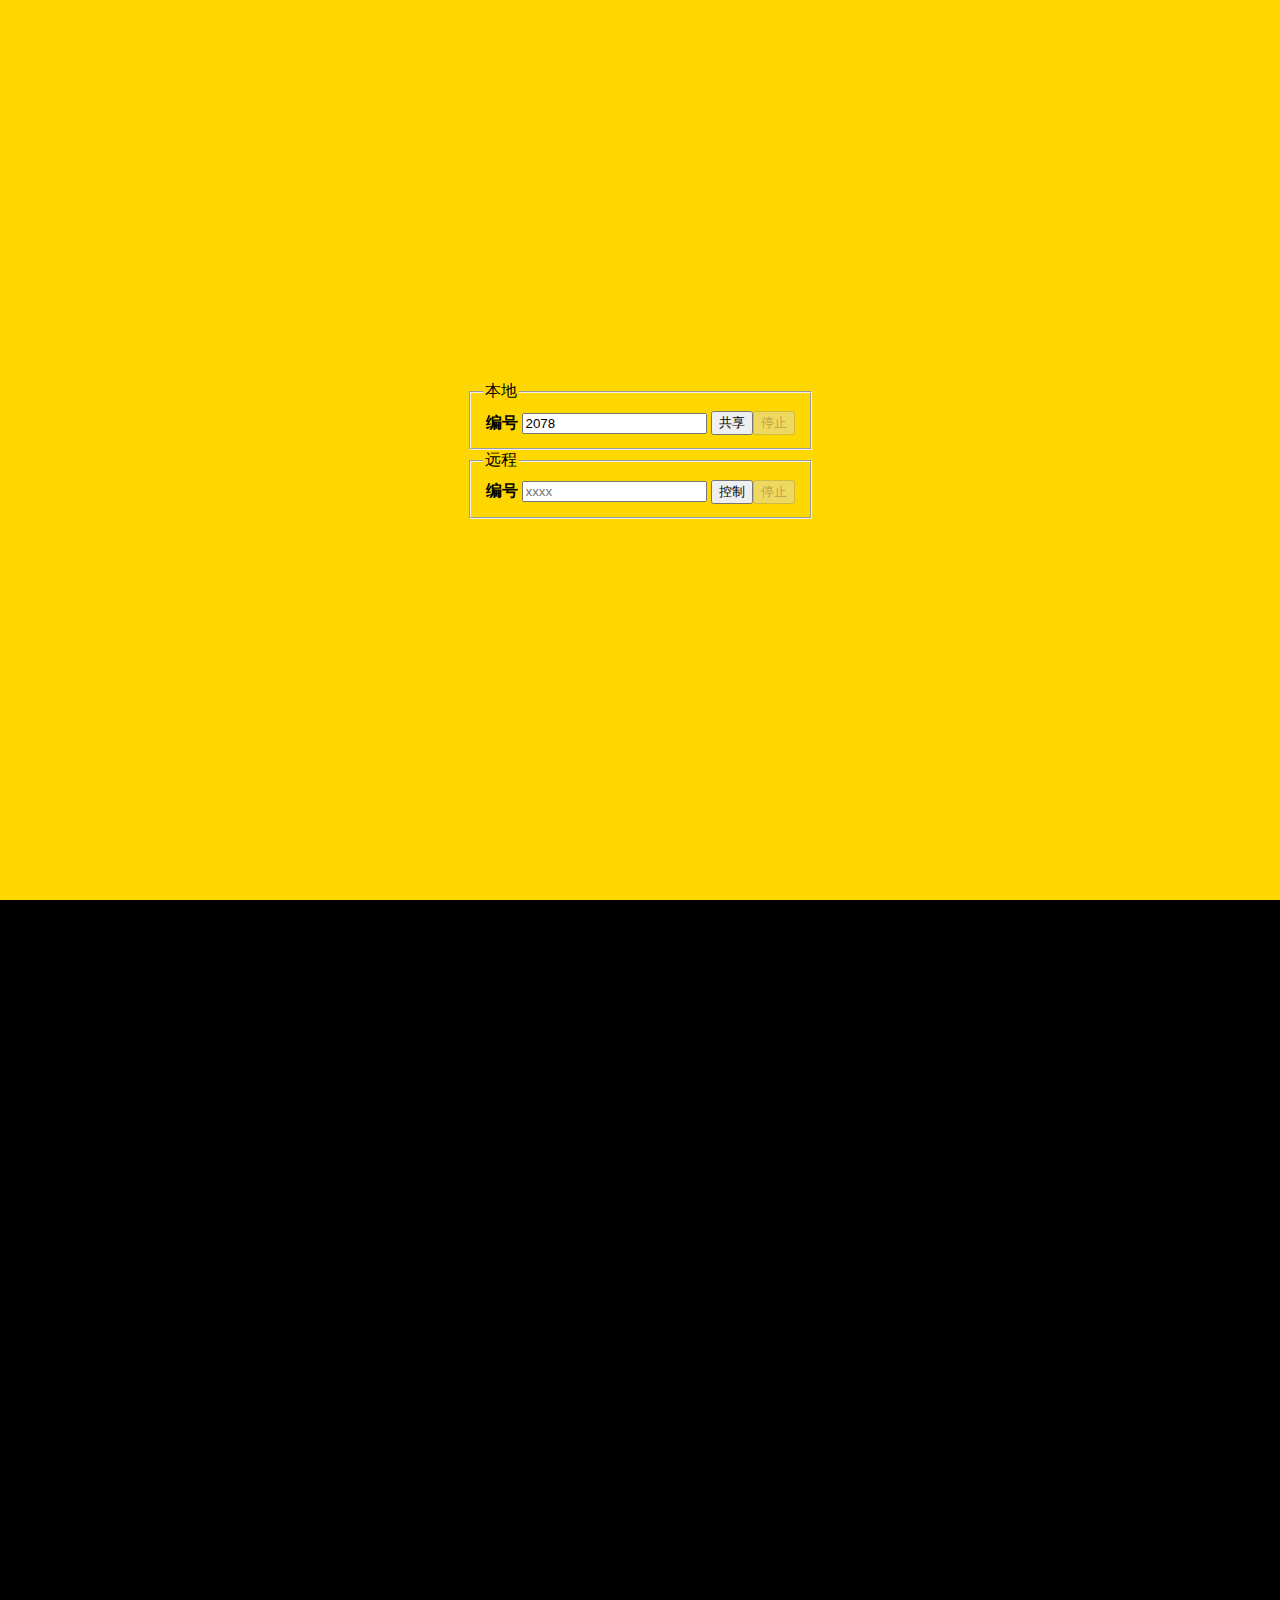
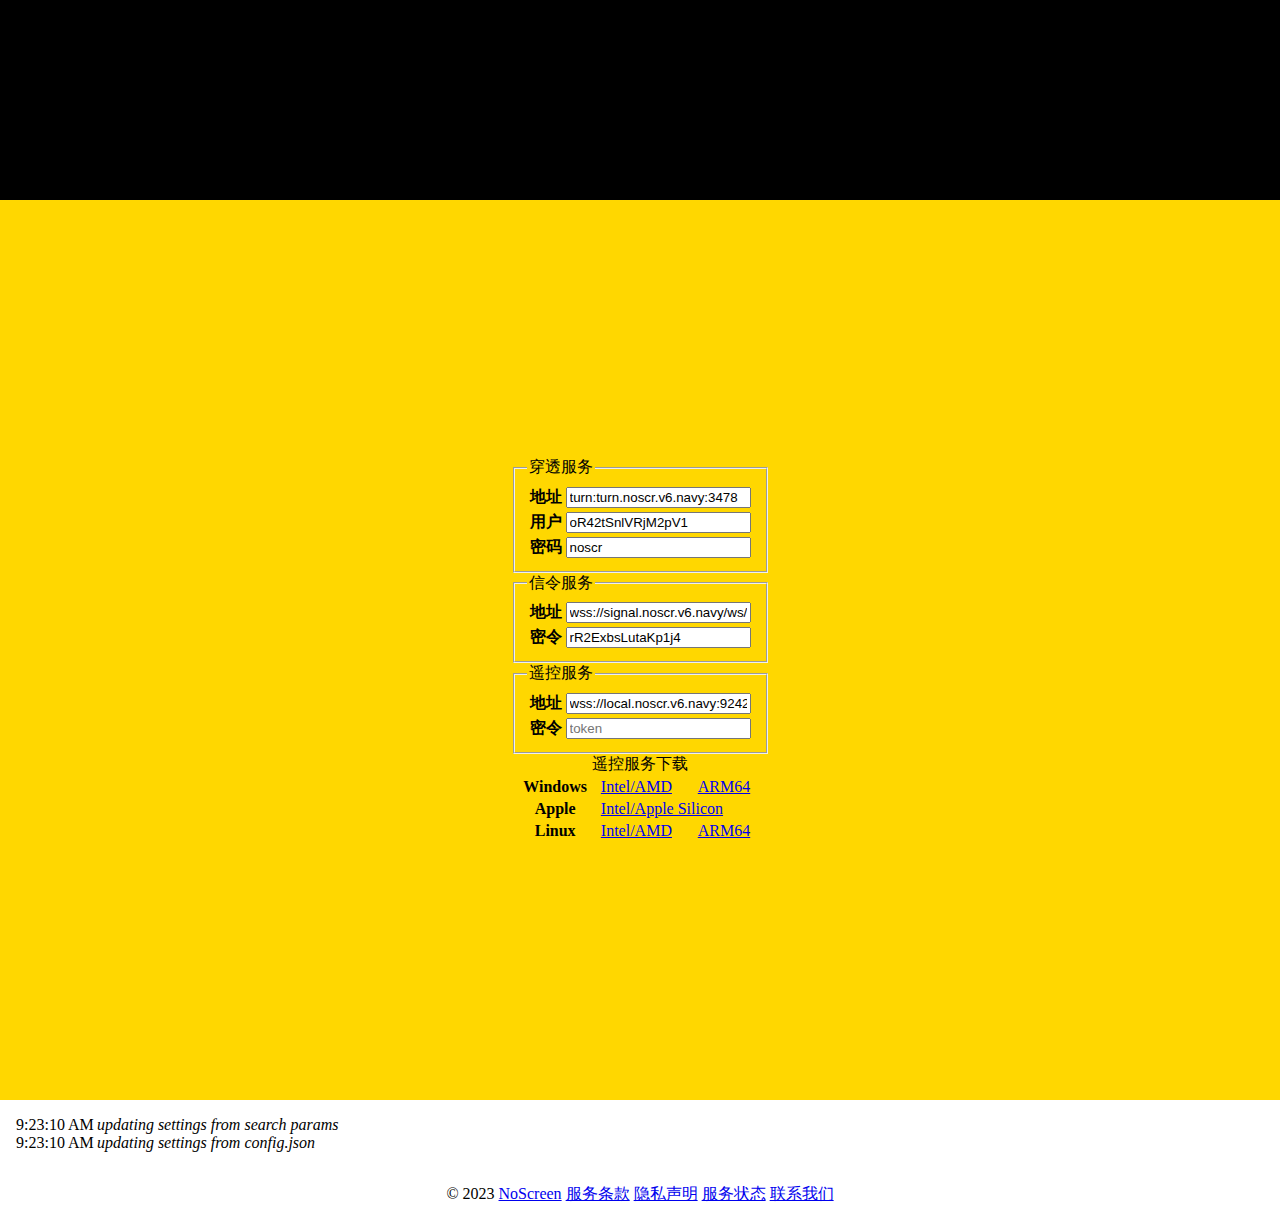
<file: index.html>
<!DOCTYPE html>
<html>
  <head>
    <meta charset="utf-8"/>
    <meta name="viewport" content="width=device-width, initial-scale=1"/>
    <meta http-equiv="X-UA-Compatible" content="IE=edge"/>
    <title>屏幕共享和控制</title>
    <link rel="stylesheet" href="noscr.css"/>
    <link rel="icon" type="image/svg+xml" href="favicon.svg"/>
    <link rel="icon" type="image/png" href="favicon.png"/>
  </head>
  <body>
    <article>
      <noscript>启用 JavaScript 体验完整功能</noscript>
      <section id="main" class="page center">
        <div>
          <form class="local">
            <fieldset>
              <legend>本地</legend>
              <table>
                <tr>
                  <th>编号</th>
                  <td><input name="id" readonly required/></td>
                  <td><button type="submit">共享</button><button type="reset" disabled>停止</button></td>
                </tr>
              </table>
            </fieldset>
          </form>
          <form class="remote">
            <fieldset>
              <legend>远程</legend>
              <table>
                <tr>
                  <th>编号</th>
                  <td><input name="id" autocomplete="off" placeholder="xxxx" required/></td>
                  <td><button type="submit">控制</button><button type="reset" disabled>停止</button></td>
                </tr>
              </table>
            </fieldset>
          </form>
        </div>
      </section>
      <section id="screen" class="page"></section>
      <section id="advanced" class="page center">
        <div>
          <form class="turn">
            <fieldset>
              <legend>穿透服务</legend>
              <table>
                <tr>
                  <th>地址</th>
                  <td><input name="addr" placeholder="turn:localhost:3478"/></td>
                </tr>
                <tr>
                  <th>用户</th>
                  <td><input name="username" placeholder="username"/></td>
                </tr>
                <tr>
                  <th>密码</th>
                  <td><input name="credential" placeholder="credential"/></td>
                </tr>
              </table>
            </fieldset>
          </form>
          <form class="signal">
            <fieldset>
              <legend>信令服务</legend>
              <table>
                <tr>
                  <th>地址</th>
                  <td><input name="addr" placeholder="ws://localhost:8443/signal" required/></td>
                </tr>
                <tr>
                  <th>密令</th>
                  <td><input name="token" placeholder="token"/></td>
                </tr>
              </table>
            </fieldset>
          </form>
          <form class="actor">
            <fieldset>
              <legend>遥控服务</legend>
              <table>
                <tr>
                  <th>地址</th>
                  <td><input name="addr" placeholder="wss://localhost:9242"/></td>
                </tr>
                <tr>
                  <th>密令</th>
                  <td><input name="token" placeholder="token"/></td>
                </tr>
              </table>
            </fieldset>
            <table>
              <caption>遥控服务下载</caption>
              <tr>
                <th>Windows</th>
                <td><a href="kmactor-windows-amd64.zip" target="_blank">Intel/AMD</a></td>
                <td><a href="kmactor-windows-arm64.zip" target="_blank">ARM64</a></td>
              </tr>
              <tr>
                <th>Apple</th>
                <td colspan=2><a href="kmactor.app.zip" target="_blank">Intel/Apple Silicon</a></td>
              </tr>
              <tr>
                <th>Linux</th>
                <td><a href="kmactor-linux-amd64.zip" target="_blank">Intel/AMD</a></td>
                <td><a href="kmactor-linux-arm64.zip" target="_blank">ARM64</a></td>
              </tr>
            </table>
          </form>
        </div>
      </section>
      <section id="logging"></section>
    </article>
    <footer>
      <span>© 2023 <a href="https://github.com/whiler/noscreen" target="_blank">NoScreen</a></span>
      <nav>
        <ul>
          <li><a href="terms.html" target="_blank">服务条款</a></li>
          <li><a href="privacy.html" target="_blank">隐私声明</a></li>
          <li><a href="http://status.noscr.v6.navy/" target="_blank">服务状态</a></li>
          <li><a href="https://github.com/whiler/noscreen/issues/new" target="_blank">联系我们</a></li>
        </ul>
      </nav>
    </footer>
    <script defer src="noscr.js"></script>
  </body>
</html>
</file>
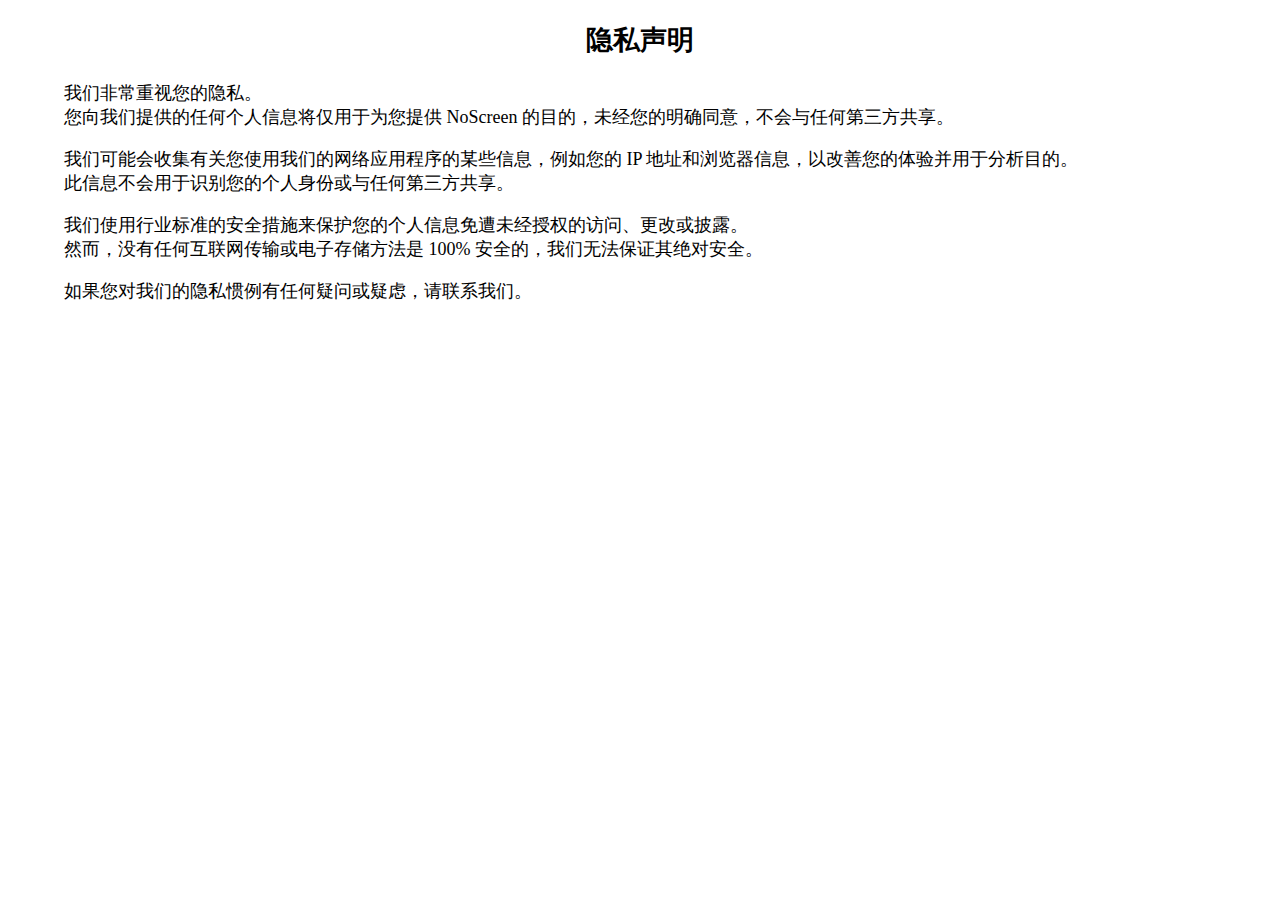
<file: privacy.html>
<!DOCTYPE html>
<html>
  <head>
    <meta charset="utf-8"/>
    <meta name="viewport" content="width=device-width, initial-scale=1"/>
    <meta http-equiv="X-UA-Compatible" content="IE=edge"/>
    <title>隐私声明</title>
    <link rel="stylesheet" href="doc.css"/>
    <link rel="icon" type="image/svg+xml" href="favicon.svg"/>
    <link rel="icon" type="image/png" href="favicon.png"/>
  </head>
  <body>
    <article>
      <h2>隐私声明</h2>
      <section>
        <p>我们非常重视您的隐私。<br/>您向我们提供的任何个人信息将仅用于为您提供 NoScreen 的目的，未经您的明确同意，不会与任何第三方共享。</p>
        <p>我们可能会收集有关您使用我们的网络应用程序的某些信息，例如您的 IP 地址和浏览器信息，以改善您的体验并用于分析目的。<br/>此信息不会用于识别您的个人身份或与任何第三方共享。</p>
        <p>我们使用行业标准的安全措施来保护您的个人信息免遭未经授权的访问、更改或披露。<br/>然而，没有任何互联网传输或电子存储方法是 100% 安全的，我们无法保证其绝对安全。</p>
        <p>如果您对我们的隐私惯例有任何疑问或疑虑，请联系我们。</p>
      </section>
    </article>
  </body>
</html>
</file>
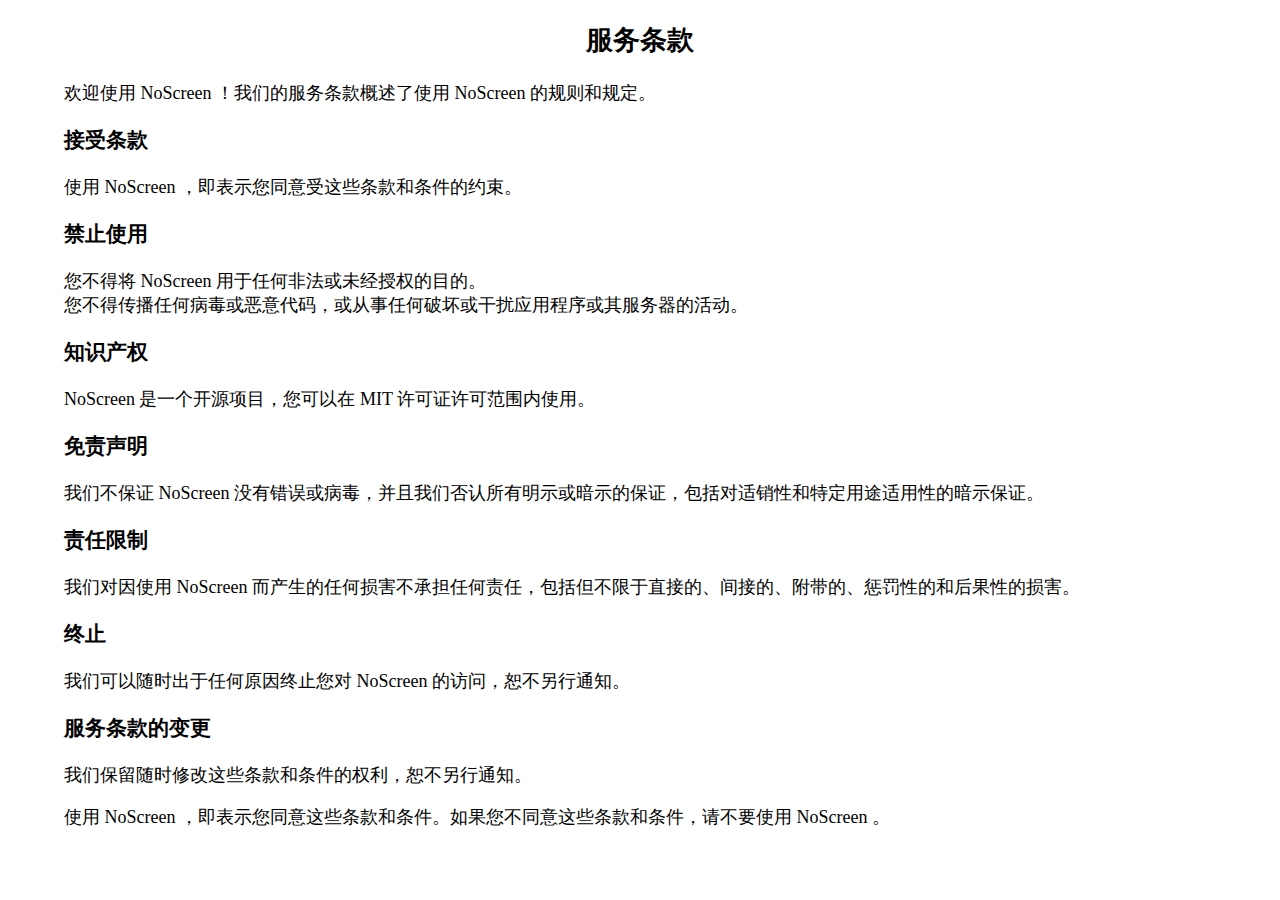
<file: terms.html>
<!DOCTYPE html>
<html>
  <head>
    <meta charset="utf-8"/>
    <meta name="viewport" content="width=device-width, initial-scale=1"/>
    <meta http-equiv="X-UA-Compatible" content="IE=edge"/>
    <title>服务条款</title>
    <link rel="stylesheet" href="doc.css"/>
    <link rel="icon" type="image/svg+xml" href="favicon.svg"/>
    <link rel="icon" type="image/png" href="favicon.png"/>
  </head>
  <body>
    <article>
      <h2>服务条款</h2>
      <p>欢迎使用 NoScreen ！我们的服务条款概述了使用 NoScreen 的规则和规定。</p>
      <section>
        <h3>接受条款</h3>
        <p>使用 NoScreen ，即表示您同意受这些条款和条件的约束。</p>
      </section>
      <section>
        <h3>禁止使用</h3>
        <p>您不得将 NoScreen 用于任何非法或未经授权的目的。<br/>您不得传播任何病毒或恶意代码，或从事任何破坏或干扰应用程序或其服务器的活动。</p>
      </section>
      <section>
        <h3>知识产权</h3>
        <p>NoScreen 是一个开源项目，您可以在 MIT 许可证许可范围内使用。 </p>
      </section>
      <section>
        <h3>免责声明</h3>
        <p>我们不保证 NoScreen 没有错误或病毒，并且我们否认所有明示或暗示的保证，包括对适销性和特定用途适用性的暗示保证。</p>
      </section>
      <section>
        <h3>责任限制</h3>
        <p>我们对因使用 NoScreen 而产生的任何损害不承担任何责任，包括但不限于直接的、间接的、附带的、惩罚性的和后果性的损害。</p>
      </section>
      <section>
        <h3>终止</h3>
        <p>我们可以随时出于任何原因终止您对 NoScreen 的访问，恕不另行通知。</p>
      </section>
      <section>
        <h3>服务条款的变更</h3>
        <p>我们保留随时修改这些条款和条件的权利，恕不另行通知。</p>
      </section>
      <p>使用 NoScreen ，即表示您同意这些条款和条件。如果您不同意这些条款和条件，请不要使用 NoScreen 。</p>
    </article>
  </body>
</html>
</file>
<file: noscr.css>
body {
	margin: 0;
}

table {
  width: 100%;
}

footer {
  text-align: center;
}

footer nav {
  display: inline-block;
}

footer nav ul {
  list-style-type: none;
  padding-left: 0;
}

footer nav ul li {
  display: inline-block;
}

.page {
	min-height: 100vh;
}

.center {
	display: flex;
	justify-content: center;
	align-items: center;
}

#main {
	background-color: gold;
}

#screen {
	background-color: black;
}

#screen video {
	width: 100%;
	object-fit: fill;
}

#screen video:focus {
	outline: none;
}

#advanced {
	background-color: gold;
}

#logging {
	padding: 1em;
}

#logging p {
	margin: 0 auto;
}

#logging p:hover {
	background-color: beige;
}

#logging p i {
	margin-left: 0.2em;
}

#logging .trace i {
	font-weight: lighter;
}

#logging .debug i {
	font-weight: normal;
}

#logging .info i {
	font-weight: bold;
}

#logging .warn i {
	font-weight: bold;
	color: orange;
}

#logging .error i {
	font-weight: bold;
	color: deeppink;
}
</file>
<file: doc.css>
body {
  font-size: 1.125rem;
}

body > article {
  width: 90vw;
  margin-left: auto;
  margin-right: auto;
}

@media only screen and (min-width: 100em) {
  body {
    font-size: 1.25rem;
  }

  body > article {
    width: 80vw;
  }
}

h2 {
  text-align: center;
}
</file>
